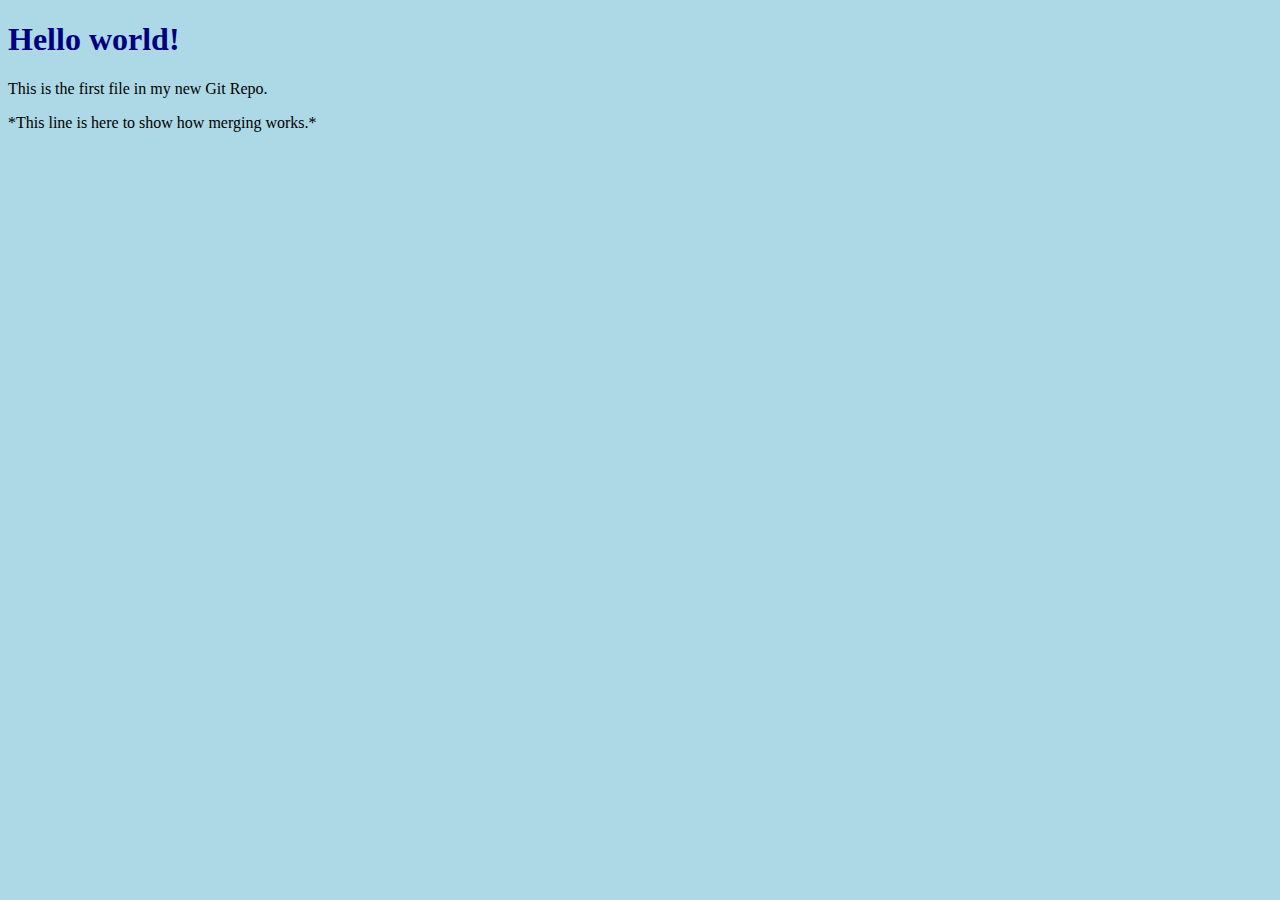
<file: index2.html>
<!DOCTYPE html>
<html>
<head>
<title>Hello World!</title>
<link rel="stylesheet" href="bluestyle.css">
</head>
<body>

<h1>Hello world!</h1>
<p>This is the first file in my new Git Repo.</p>
<p>*This line is here to show how merging works.*</p>

</body>
</html>
</file>
<file: bluestyle.css>
body {
background-color: lightblue;
}

h1 {
color: navy;
margin-center: 20px;
}
</file>
